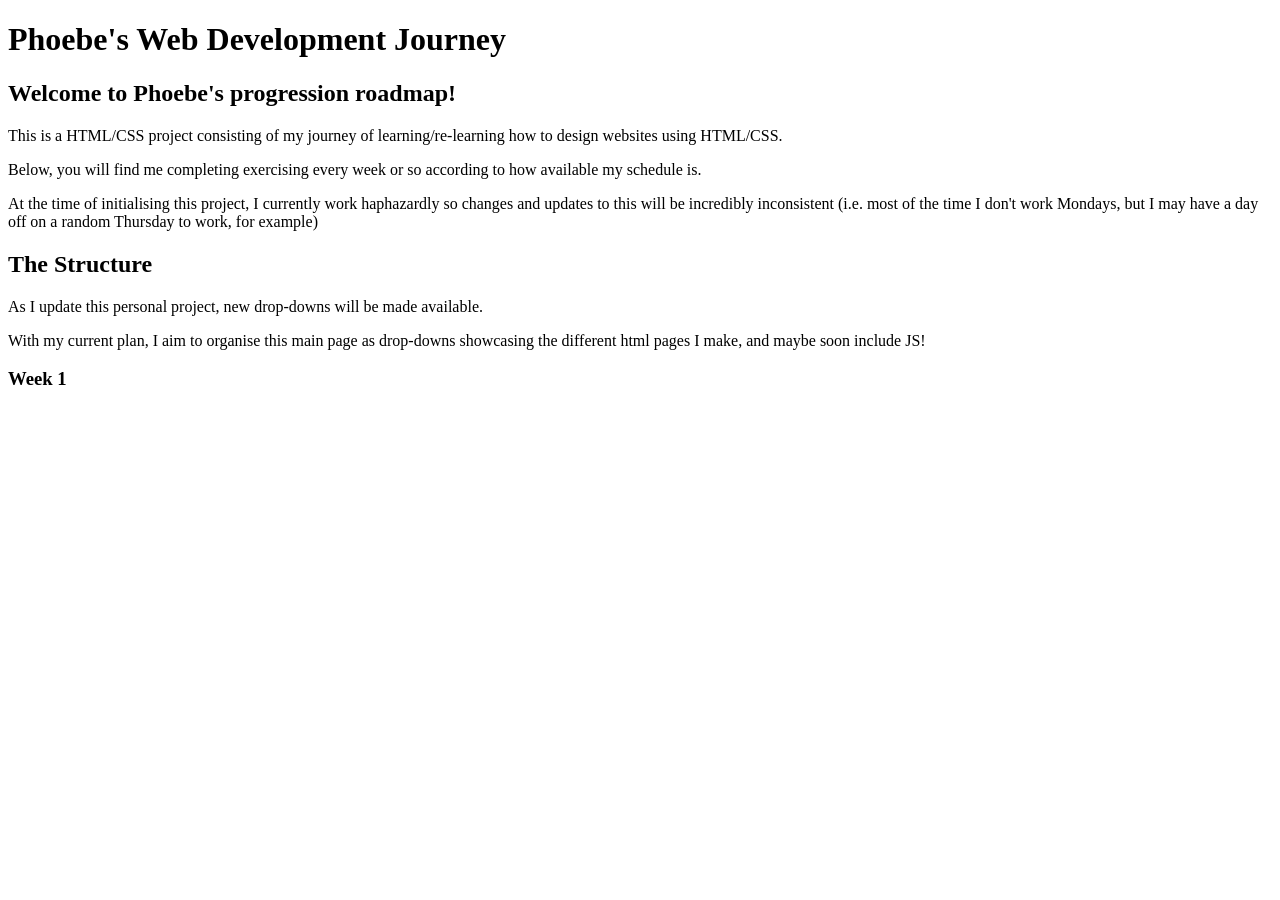
<file: index.html>
<!DOCTYPE HTML>
<html lang="en">

<head>
    <meta charset="utf-8">
    <title></title>
</head>

<body>
    <header>
        <h1>Phoebe's Web Development Journey</h1>
    </header>
    <main>
        <div>
            <h2>Welcome to Phoebe's progression roadmap!</h2>
            <p>
                This is a HTML/CSS project consisting of my journey
                of learning/re-learning how to design websites using
                HTML/CSS.
            </p>
            <p>
                Below, you will find me completing exercising every week
                or so according to how available my schedule is.
            </p>
            <p>
                At the time of initialising this project, I currently work
                haphazardly so changes and updates to this will be incredibly
                inconsistent (i.e. most of the time I don't work Mondays, but
                I may have a day off on a random Thursday to work, for example)
            </p>
        </div>
        <div>
            <h2>The Structure</h2>
            <p>
                As I update this personal project, new drop-downs will be made available.
            </p>
            <p>
                With my current plan, I aim to organise this main page as drop-downs
                showcasing the different html pages I make, and maybe soon include JS!
            </p>
        </div>
        <div>
            <h3>Week 1</h3>
        </div>
    </main>
</body>

</html>
</file>
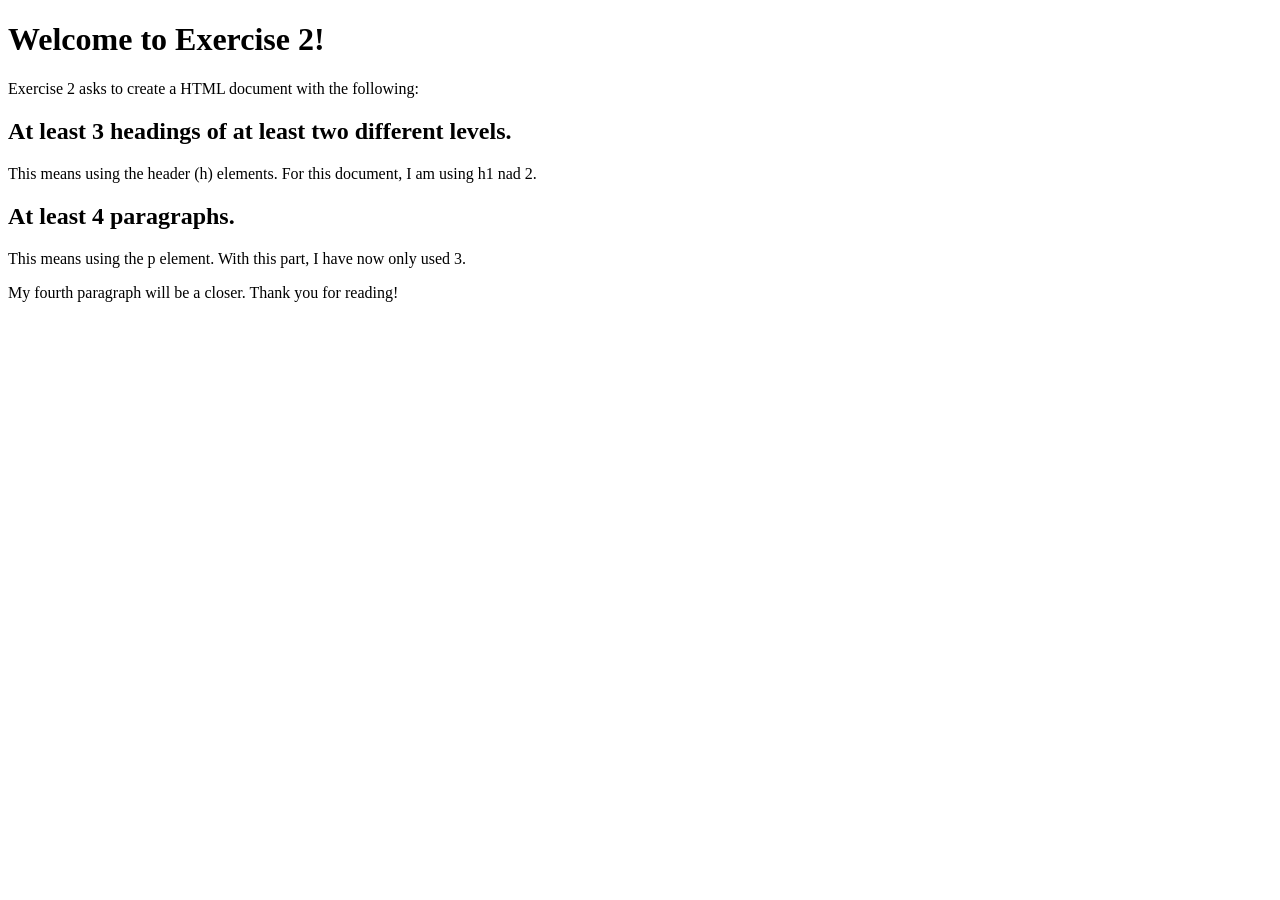
<file: week 1/w1e2.html>
<!DOCTYPE html>
<html lang="en">

<head>
    <meta charset="utf-8">
    <title>Week 1, Exercise 2</title>
</head>

<body>
    <h1>Welcome to Exercise 2!</h1>
    <p>Exercise 2 asks to create a HTML document with the following:</p>

    <h2>At least 3 headings of at least two different levels.</h2>
    <p>
        This means using the header (h) elements.
        For this document, I am using h1 nad 2.
    </p>

    <h2>At least 4 paragraphs.</h2>
    <p>
        This means using the p element.
        With this part, I have now only used 3.
    </p>

    <p>My fourth paragraph will be a closer. Thank you for reading!</p>
</body>

</html>
</file>
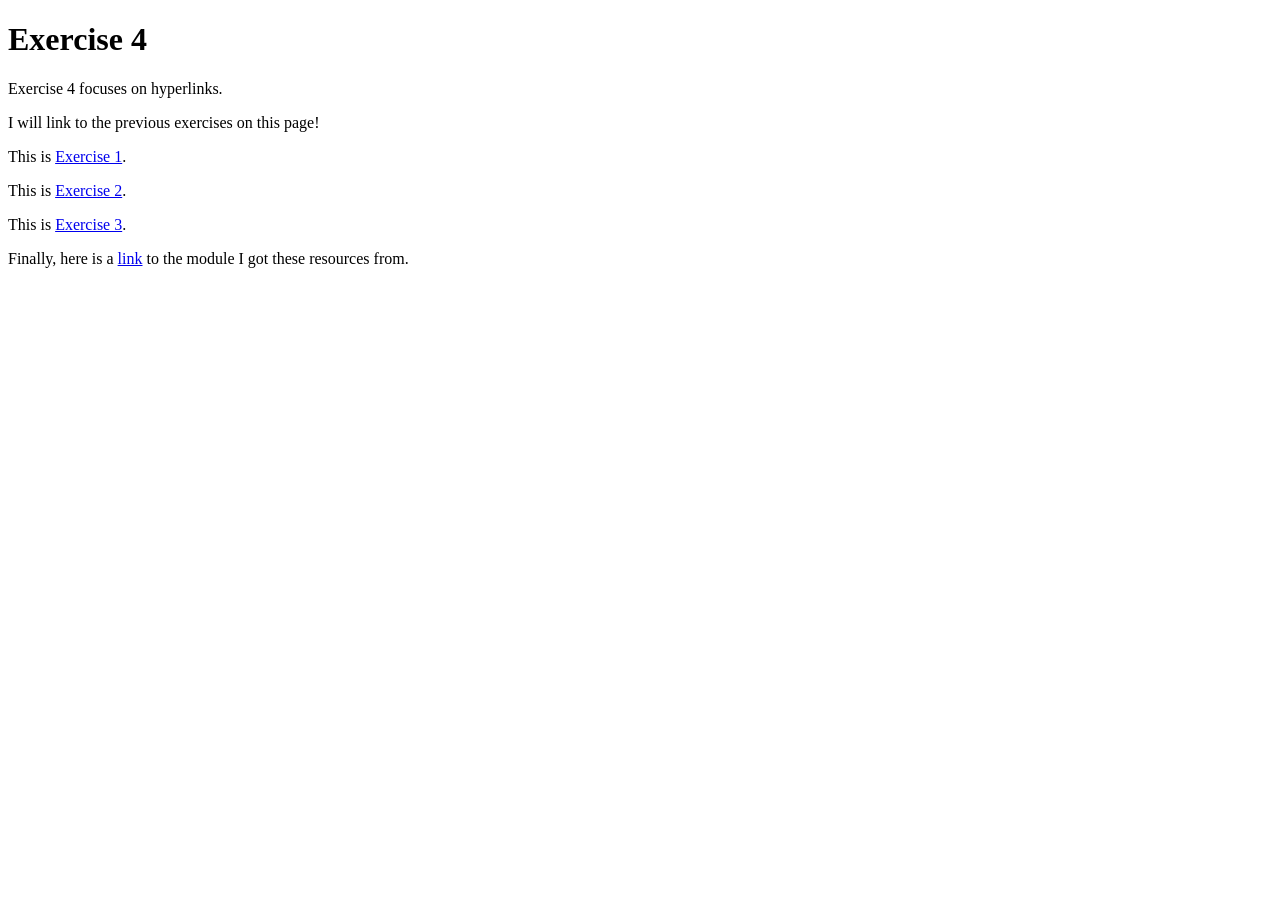
<file: week 1/w1e4.html>
<!DOCTYPE html>
<html lang="en">

<head>
    <meta charset="utf-8">
    <title>Week 1, Exercise 4</title>
</head>

<body>
    <h1>Exercise 4</h1>
    <p>Exercise 4 focuses on hyperlinks.</p>
    <p>I will link to the previous exercises on this page!</p>
    <p>This is <a href="../week 1/w1e1.html" target="_blank">Exercise 1</a>.</p>
    <p>This is <a href="../week 1/w1e2.html" target="_blank">Exercise 2</a>.</p>
    <p>This is <a href="../week 1/w1e3.html" target="_blank">Exercise 3</a>.</p>
    <p>Finally, here is a
        <a href="https://www.kent.ac.uk/courses/modules/module/COMP5011">link</a>
        to the module I got these resources from.
    </p>
</body>

</html>
</file>
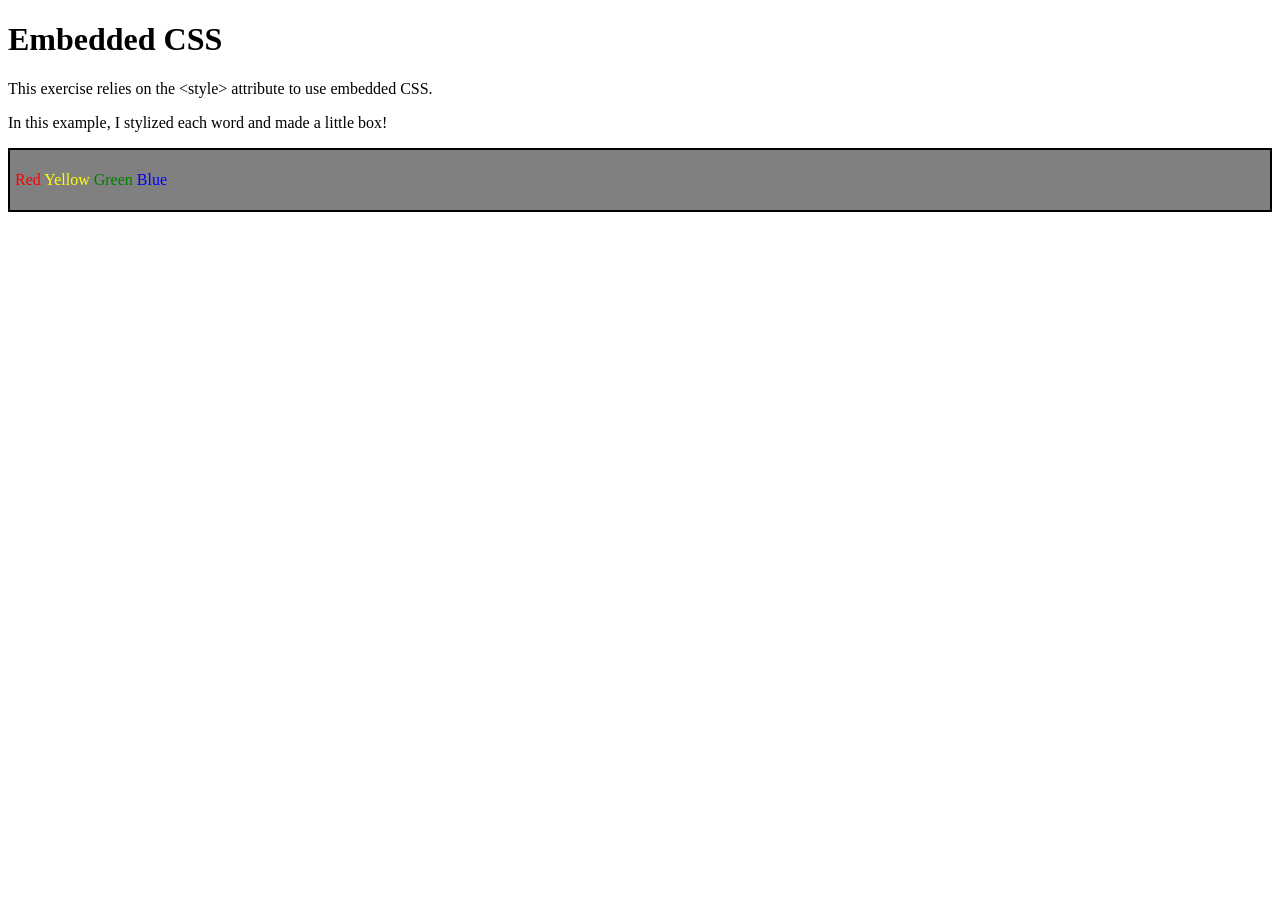
<file: week 1/w1e5.html>
<!DOCTYPE html>
<html lang="en">

<head>
    <meta charset="utf-8">
    <title>Week 1, Exercise 5</title>
    <style>
        .red {
            color: red;
        }

        .yellow {
            color: yellow;
        }

        .green {
            color: green;
        }

        .blue {
            color: blue;
        }

        div {
            border: solid 2px black;
            padding: 5px;
            background-color: grey;
        }
    </style>
</head>

<body>
    <h1>Embedded CSS</h1>
    <p>This exercise relies on the &lt;style&gt; attribute to use embedded CSS.</p>
    <p>In this example, I stylized each word and made a little box!</p>
    <div>
        <p>
            <span class="red">Red</span>
            <span class="yellow">Yellow</span>
            <span class="green">Green</span>
            <span class="blue">Blue</span>
        </p>
    </div>
</body>

</html>
</file>
